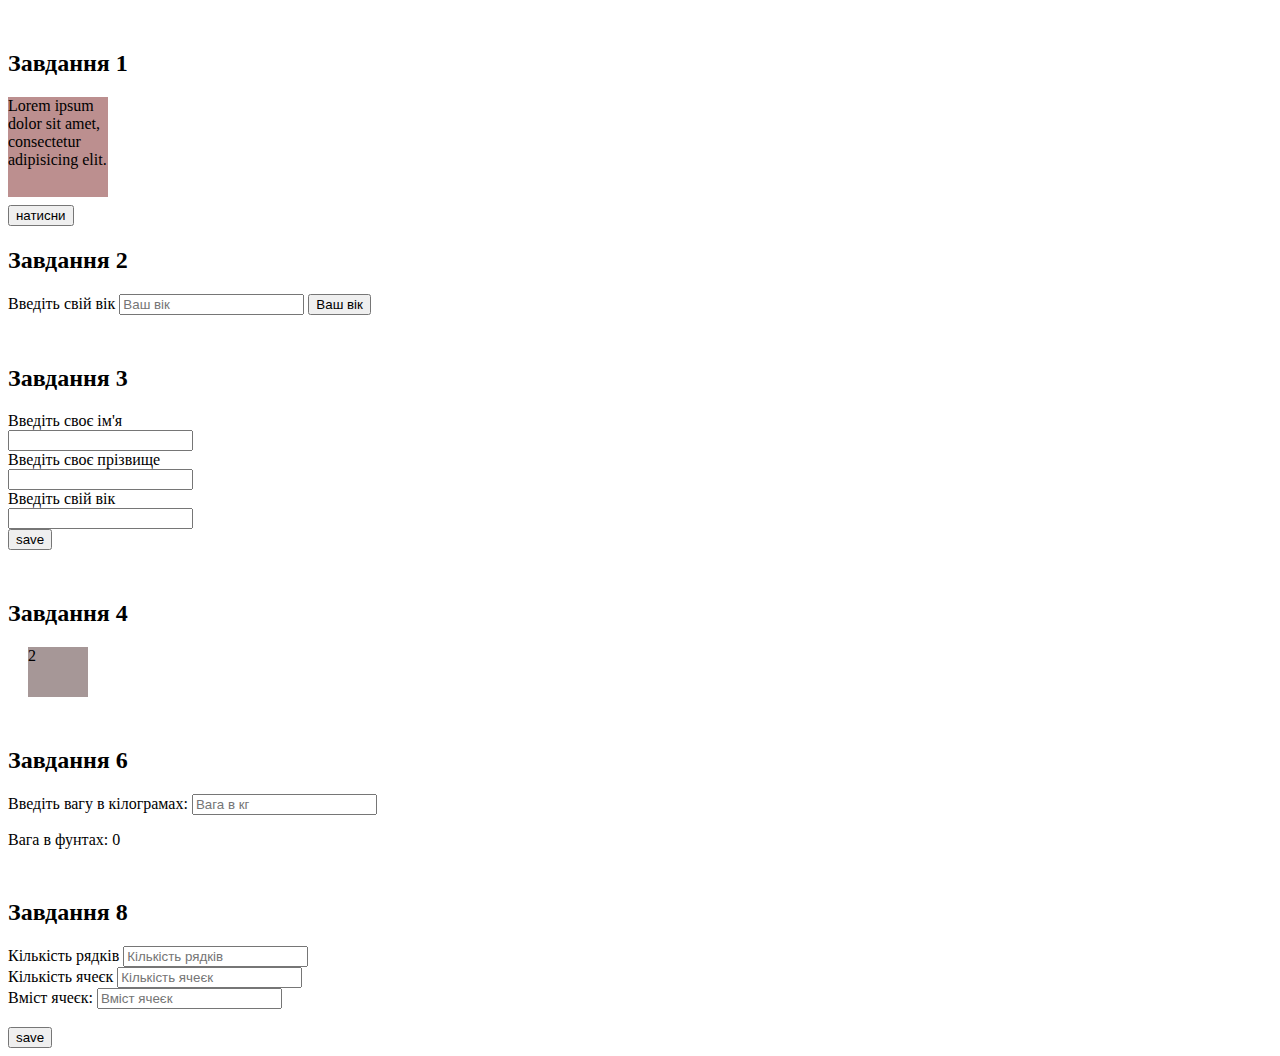
<file: hw_10_events/index.html>
<!DOCTYPE html>
<html lang="en">
<head>
    <meta charset="UTF-8">
    <title>Title</title>

    <style>
        h2{
            margin-top: 50px;
        }
        #text{
            width: 100px;
            height: 100px;
            background-color: rosybrown;

        }
        #elem{
            margin: 20px 0 50px 0;
        }

        #form{
            width: 200px;
        }

        #counter{
            width: 60px;
            height: 50px;
            background-color: #a69797;
            margin: 20px 20px;
        }



    </style>
</head>
<body>
<!-- Завдання №1 !-->
<h2>Завдання 1</h2>
<div id="text">
    <p>Lorem ipsum dolor sit amet, consectetur adipisicing elit. </p>
    <button id="elem">натисни</button>
</div>

<!-- Завдання №2 !-->
<h2>Завдання 2</h2>
<label for="ageInput">Введіть свій вік</label>
<input type="number" id = 'ageInput' placeholder="Ваш вік" >
<button id="ageButton">Ваш вік</button>
<p id="message"></p>

<!-- Завдання №3 !-->
<h2>Завдання 3</h2>
<form name="form" id="form">
    <label for="name">Введіть своє  ім'я</label>
    <input type="text" id="name" name="name">
    <label for="surname">Введіть своє прізвище</label>
    <input type="text" id="surname" name="surname">
    <label for="age">Введіть свій вік </label>
    <input type="number" id="age" name="age"><br>
    <button id="readData">save</button>
</form>
<div id="output"></div>

<!-- Завдання №4 !-->
<h2>Завдання 4</h2>
<div id="counter">1</div>

<!-- Завдання №6 !-->
<h2>Завдання 6</h2>
<label for="kgInput">Введіть вагу в кілограмах:</label>
<input type="number" id="kgInput" placeholder="Вага в кг">
<p>Вага в фунтах: <span id="fnInput">0</span></p>

<!-- Завдання №7 !-->
<!--<h2>Завдання 7</h2>-->

<!-- Завдання №8 !-->
<h2>Завдання 8</h2>
<label for="numLinesInput">Кількість рядків</label>
<input type="number" id="numLinesInput" placeholder="Кількість рядків"><br>

<label for="numCellsInput">Кількість ячеєк</label>
<input type="number" id="numCellsInput" placeholder="Кількість ячеєк"><br>

<label for="contentCell">Вміст ячеєк:</label>
<input type="number" id="contentCell" placeholder="Вміст ячеєк"><br><br>
<button id="btnTab">save</button>

<div id="container"></div>


<script src="script.js"></script>
</body>
</html>
</file>
